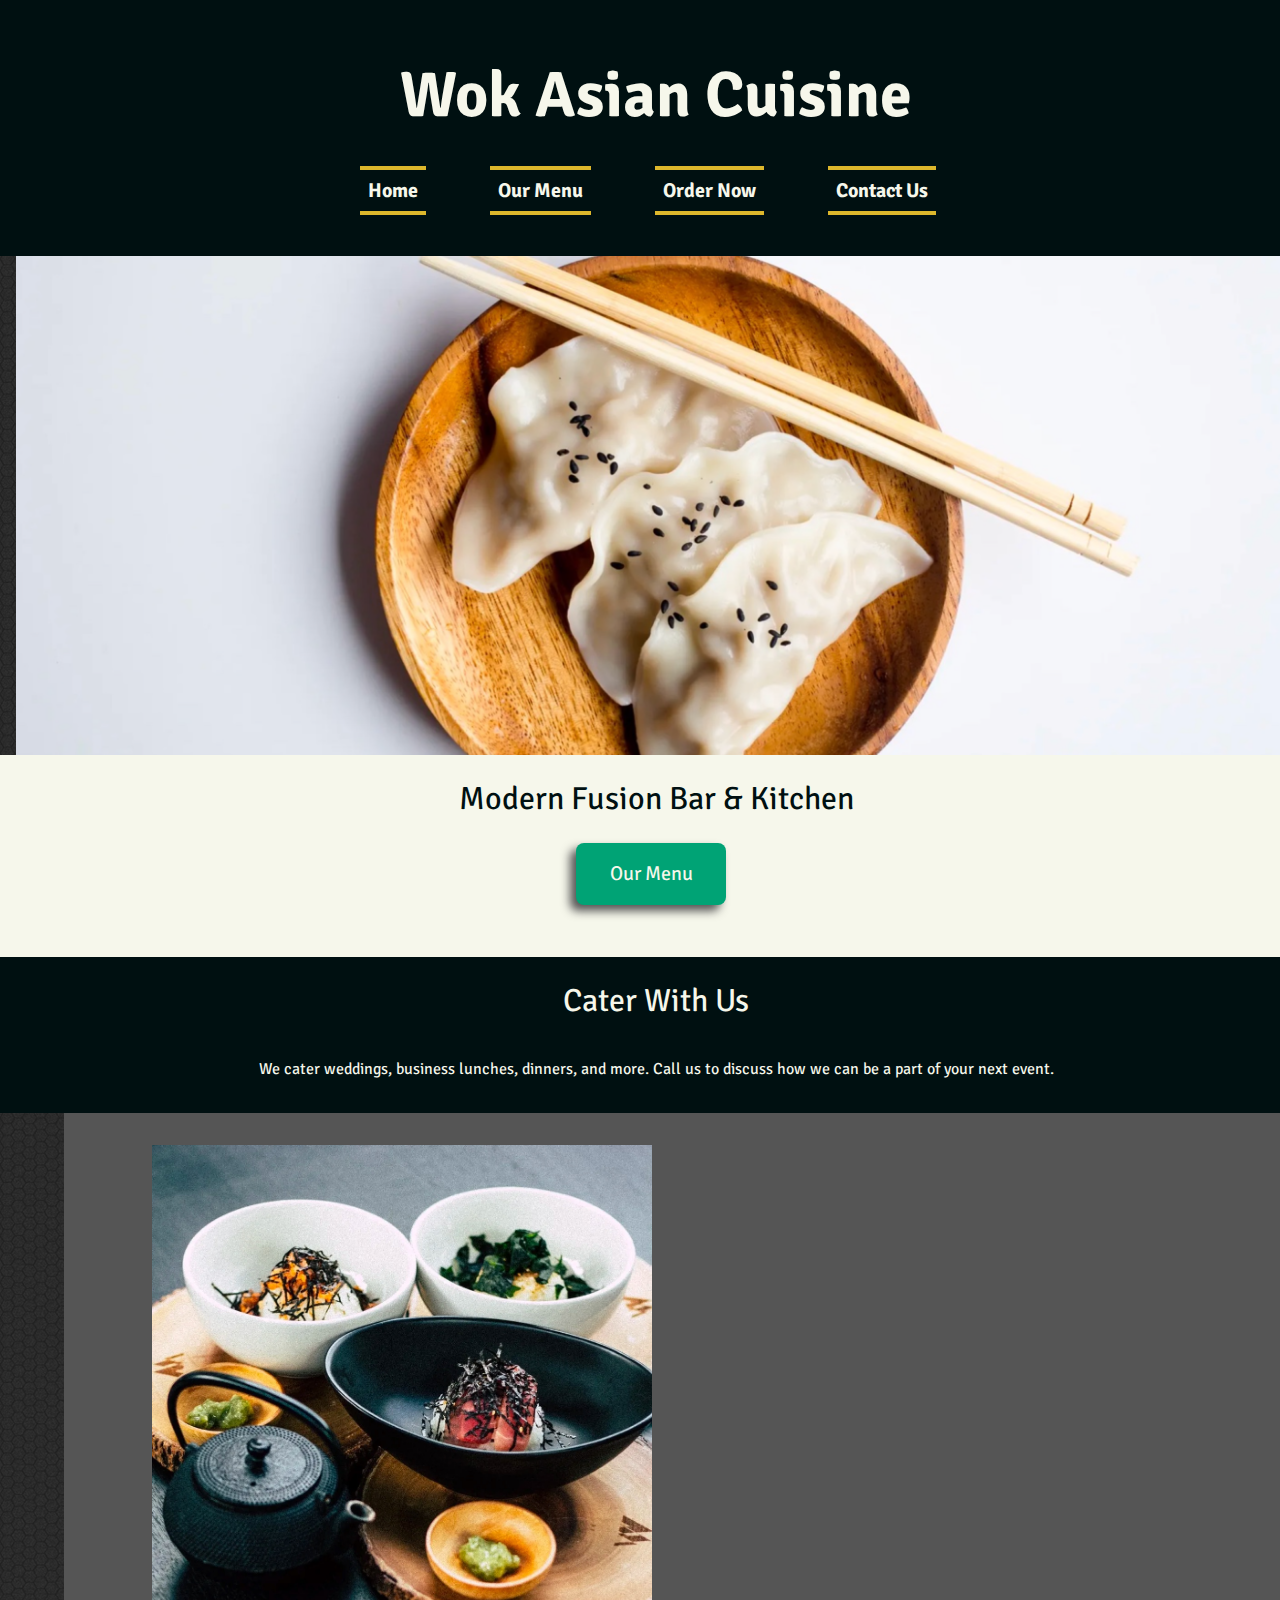
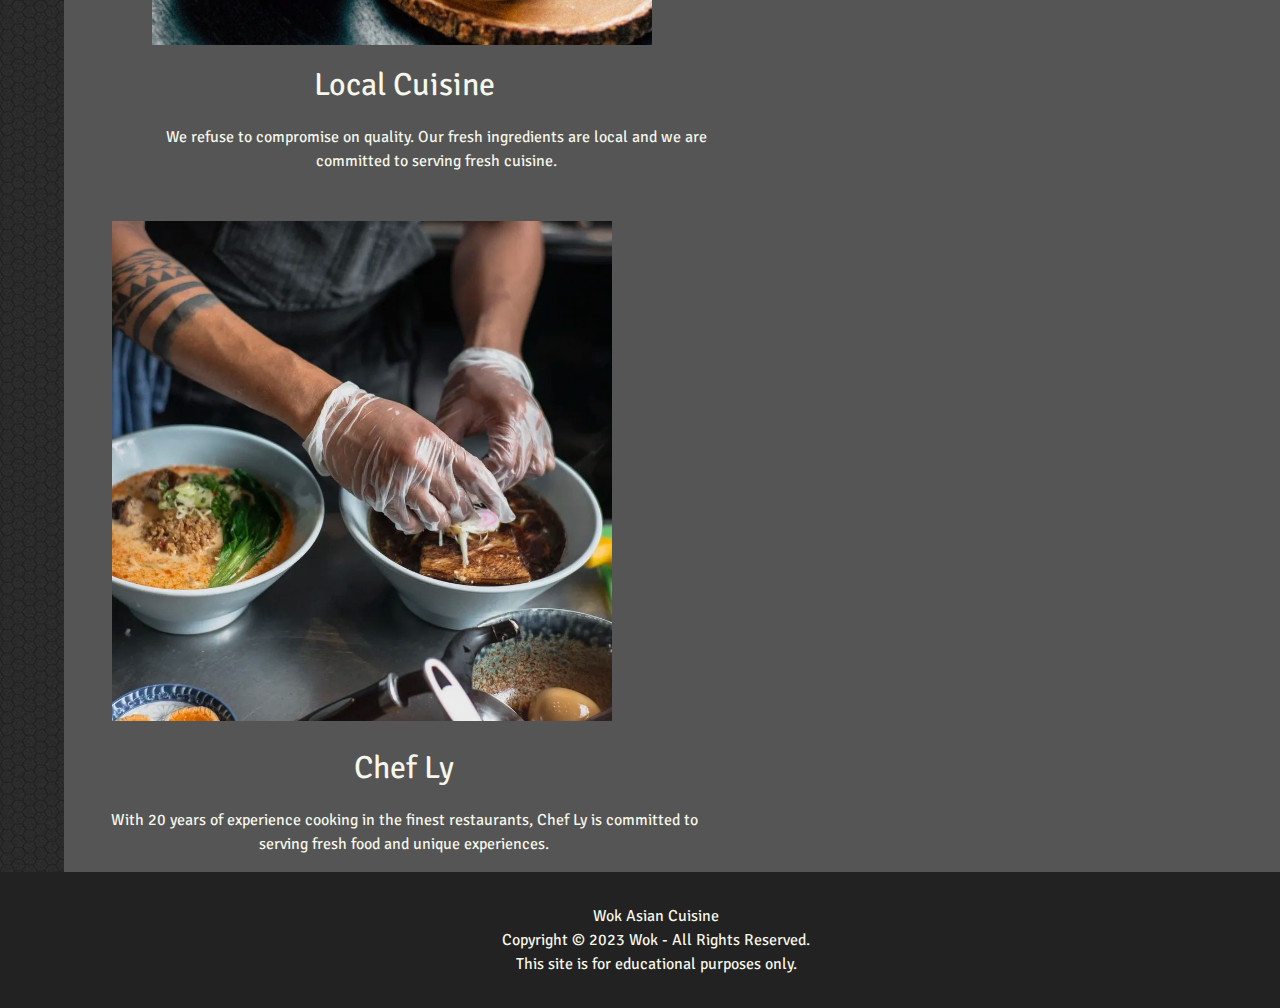
<file: index.html>
<!DOCTYPE html>
<html lang="en">
    <head>
        <meta charset="utf-8">
        <title>Wok Asian Cuisine</title>
        <meta name="author" content="Juliane La">
        <meta name="description" content="Asian Cuisine Website">

        <link rel="shortcut icon" href="images/favicon.ico" type="image/x-icon">
        <link rel="icon" href="images/favicon.ico" type="image/x-icon">

        <link rel="stylesheet" href="https://fonts.googleapis.com/css2?family=Signika+Negative&display=swap">

        <link rel="stylesheet" href="styles.css">
    </head>
 <body>
    <header>
      <h1>Wok Asian Cuisine</h1>
      <nav>
        <ul>
            <li><a href="index.html">Home</a></li>
            <li><a href="#">Our Menu</a></li>
            <li><a href="#">Order Now</a></li>
            <li><a href="contact.html">Contact Us</a></li>
        </ul>
      </nav>
    </header>

    <main>
        <img src="images/header-img.png" class="dumplings" alt="dumplings" width="1280">
        <h2>Modern Fusion Bar &amp; Kitchen<a href="#" id="menu">Our Menu</a>
        </h2>
        <h3 class="cater">Cater With Us</h3>
            <p class="pcater">We cater weddings, business lunches, dinners, and more. Call us to discuss how we can be a part of your next event.</p>
        <section id="about">
            <section>
                    <img src="images/local.jpg" class="food" alt="bowls of food">
                <h3 class="cuisine">Local Cuisine</h3>
                    <p class="pcuisine">We refuse to compromise on quality. Our fresh ingredients are local and we are committed to serving fresh cuisine.</p>
                </section>
                <section>
                    <img src="images/chef.jpg" class="chef" alt="chef cooking">
                    <h3 class="hchef">Chef Ly</h3>
                        <p class="pchef">With 20 years of experience cooking in the finest restaurants, Chef Ly is committed to serving fresh food and unique experiences.</p>
            </section>
        </section>
    </main>
    <footer class="footer">
        <p>Wok Asian Cuisine</p>
        <p>Copyright © 2023 Wok - All Rights Reserved.</p>
        <p>This site is for educational purposes only.</p>
    </footer>
</file>
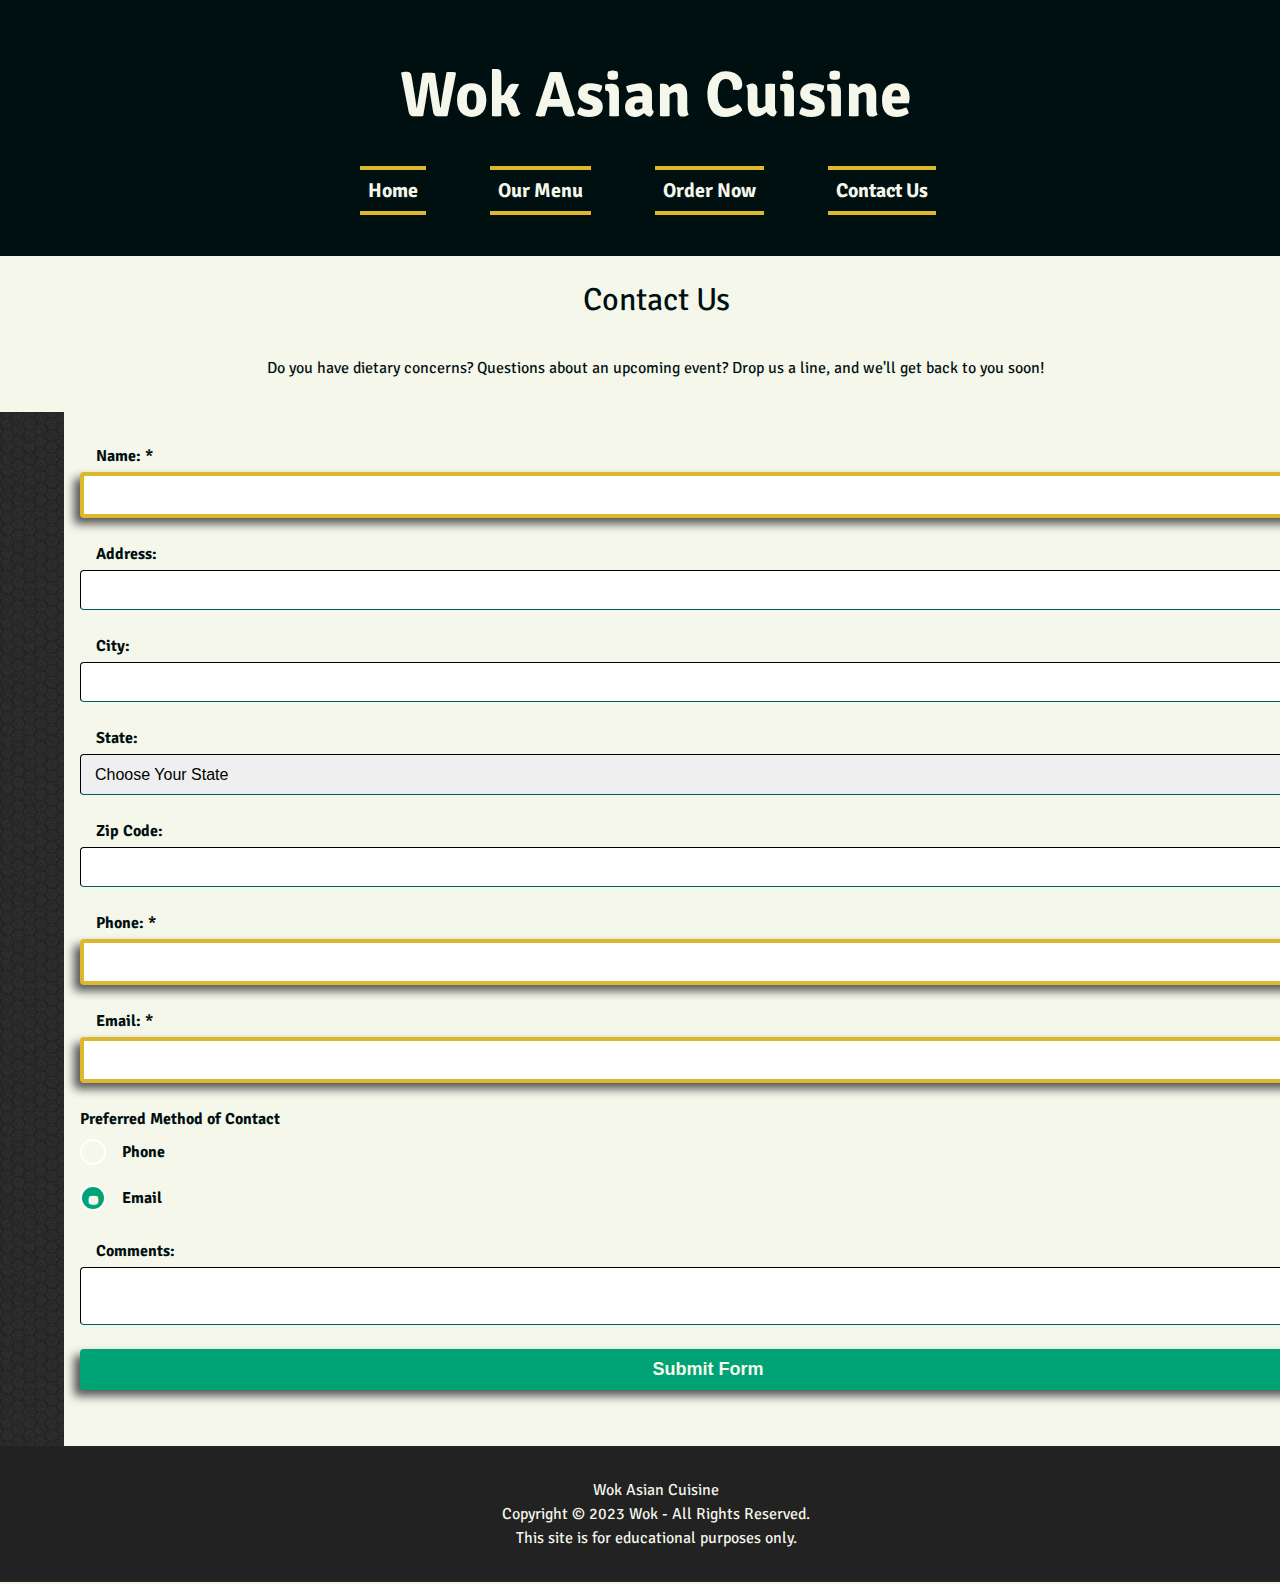
<file: contact.html>
<!DOCTYPE html>
<html lang="en">
    <head>
        <meta charset="utf-8">
        <title>Wok Asian Cuisine</title>
        <meta name="author" content="Juliane La">
        <meta name="description" content="Asian Cuisine Website">

        <link rel="shortcut icon" href="images/favicon.ico" type="image/x-icon">
        <link rel="icon" href="images/favicon.ico" type="image/x-icon">

        <link rel="stylesheet" href="https://fonts.googleapis.com/css2?family=Signika+Negative&display=swap">

        <link rel="stylesheet" href="styles.css">
    </head>
<body>
  <header>
      <h1>Wok Asian Cuisine</h1>
      <nav>
        <ul>
            <li><a href="index.html">Home</a></li>
            <li><a href="#">Our Menu</a></li>
            <li><a href="#">Order Now</a></li>
            <li><a href="contact.html">Contact Us</a></li>
        </ul>
      </nav>
  </header>
  <main>
      <h2>Contact Us</h2>
      <p class="contact">Do you have dietary concerns? Questions about an upcoming event? Drop us a line, and we'll get back to you soon!</p>
      <section id="form">
          <form action="https://wp.zybooks.com/form-viewer.php" method="POST" target="_blank">

        <label for="my-name">Name: * </label>
        <input type="text" name="my-name" id="my-name" required>

        <label for="my-address">Address: </label>
        <input type="text" name="my-address" id="my-address">

        <label for="my-city">City: </label>
        <input type="text" name="my-city" id="my-city">

        <label for="my-state">State: </label>
        <select name="my-state" id="my-state">
          <option value="">Choose Your State</option>
          <option value="al">AL</option>
                  <option value="ak">AK</option>
                  <option value="az">AZ</option>
                  <option value="ar">AR</option>
                  <option value="ca">CA</option>
                  <option value="co">CO</option>
                  <option value="ct">CT</option>
                  <option value="de">DE</option>
                  <option value="dc">DC</option>
                  <option value="fl">FL</option>
                  <option value="ga">GA</option>
                  <option value="hi">HI</option>
                  <option value="id">ID</option>
                  <option value="il">IL</option>
                  <option value="in">IN</option>
                  <option value="ia">IA</option>
                  <option value="ks">KS</option>
                  <option value="ky">KY</option>
                  <option value="la">LA</option>
                  <option value="me">ME</option>
                  <option value="md">MD</option>
                  <option value="ma">MA</option>
                  <option value="mi">MI</option>
                  <option value="mn">MN</option>
                  <option value="ms">MS</option>
                  <option value="mo">MO</option>
                  <option value="mt">MT</option>
                  <option value="ne">NE</option>
                  <option value="nv">NV</option>
                  <option value="nh">NH</option>
                  <option value="nj">NJ</option>
                  <option value="nm">NM</option>
                  <option value="ny">NY</option>
                  <option value="nc">NC</option>
                  <option value="nd">ND</option>
                  <option value="oh">OH</option>
                  <option value="ok">OK</option>
                  <option value="or">OR</option>
                  <option value="pa">PA</option>
                  <option value="ri">RI</option>
                  <option value="sc">SC</option>
                  <option value="sd">SD</option>
                  <option value="tn">TN</option>
                  <option value="tx">TX</option>
                  <option value="ut">UT</option>
                  <option value="vt">VT</option>
                  <option value="va">VA</option>
                  <option value="wa">WA</option>
                  <option value="wv">WV</option>
                  <option value="wi">WI</option>
                  <option value="wy">WY</option>
        </select>

        <label for="my-zip">Zip Code: </label>
        <input type="number" name="my-zip" id="my-zip">

        <label for="my-phone">Phone: *</label>
        <input type="tel" name="my-phone" id="my-phone" required>

        <label for="my-email">Email: *</label>
        <input type="email" name="my-email" id="my-email" required>
        
        <fieldset>
          <legend>Preferred Method of Contact</legend>
    
          <input type="radio" name="pref-contact" id="pref-phone">
          <label for="pref-phone">Phone</label>

          <input type="radio" name="pref-contact" id="pref-email" checked>
          <label for="pref-email">Email</label>
        </fieldset>
        
        <label for="my-comments">Comments:</label>
        <textarea name="my-comments" id="my-comments"></textarea>
        
        <input type="submit" name="my-submit" id="my-submit" value="Submit Form">
        
      </form>
      </section>
  </main>
  <footer>
    <p>Wok Asian Cuisine</p>
    <p>Copyright © 2023 Wok - All Rights Reserved.</p>
    <p>This site is for educational purposes only.</p>
  </footer>
</file>
<file: styles.css>
/* http://meyerweb.com/eric/tools/css/reset/ 
   v2.0 | 20110126
   License: none (public domain)
*/

html, body, div, span, applet, object, iframe,
h1, h2, h3, h4, h5, h6, p, blockquote, pre,
a, abbr, acronym, address, big, cite, code,
del, dfn, em, img, ins, kbd, q, s, samp,
small, strike, strong, sub, sup, tt, var,
b, u, i, center,
dl, dt, dd, ol, ul, li,
fieldset, form, label, legend,
table, caption, tbody, tfoot, thead, tr, th, td,
article, aside, canvas, details, embed, 
figure, figcaption, footer, header, hgroup, 
menu, nav, output, ruby, section, summary,
time, mark, audio, video {
	margin: 0;
	padding: 0;
	border: 0;
	font-size: 100%;
	font: inherit;
	vertical-align: baseline;
}
/* HTML5 display-role reset for older browsers */
article, aside, details, figcaption, figure, 
footer, header, hgroup, menu, nav, section {
	display: block;
}
body {
	line-height: 1;
}
ol, ul {
	list-style: none;
}
blockquote, q {
	quotes: none;
}
blockquote:before, blockquote:after,
q:before, q:after {
	content: '';
	content: none;
}
table {
	border-collapse: collapse;
	border-spacing: 0;
}:root{
   --black: #001011;
   --jade: #00A375; 
   --ivory: #F6F7EB;
   --gold: #DDB72C;
   --med-gray: #555;
   --dk-gray: #222;
   --box-shadow-sm: -3px 3px 7px var(--med-gray);
	--box-shadow-lg: -6px 6px 10px var(--med-gray);
   box-shadow: var(--box-shadow-sm);
   
   --fonts: 'Signika Negative', sans-serif;
   font-family: 'Ysabeau', sans-serif;
   font-family: 'Cuprum', sans-serif;

}
body{
   background-color: var(--ivory);
   background-image: url(images/dark-honeycomb.png);
   line-height: 1.5;
   font-family: var(--fonts);
   font-weight: 400;
   font-style: normal;
   margin: 0;
}
header{
   background-color: var(--black);
   padding-top: 0;
   padding-right: 1rem;
   padding-left: 1rem;
   padding-bottom: 4rem;
   width: 100%;
   max-width: 1280px;
   margin: 0 auto;
}
h1{
   font-size: 4rem;
   display: inline-block;
   margin-top: 3rem;
   margin-right: 0;
   margin-bottom: 0;
   margin-left: 24rem;
   font-family: var(--fonts);
   font-weight: 700;
   font-style: normal;
   color: var(--ivory);
}
nav{
   float: bottom;
   margin-left: 10rem;
   margin-right: 2rem;
   margin-top: 1rem;
}
nav ul{
   list-style-type: none;
   padding-top: 1rem;
   padding-bottom: 1rem;
   margin-left: 9.5rem;
}
nav li{
   float: left;
}
nav a{
   color: var(--ivory);
   font-size: 1.25rem;
   font-weight: 700;
   text-decoration: none;
   margin: 0 2rem;
   padding: 0.5rem 0.5rem;
   border-top: 4px solid var(--gold);
	border-bottom: 4px solid var(--gold);
}
nav a:hover{
	border-top: 6px solid var(--gold);
	border-bottom: 6px solid var(--gold);
}
.dumplings{
   display: block;
   padding-top: 0;
   padding-right: 1rem;
   padding-left: 1rem;
   padding-bottom: 0;
   width: 100%;
   max-width: 1312px;
   margin: 0 auto;
}
h2{
   display: block;
   background-color: var(--ivory);
   padding-top: 1.25rem;
   padding-right: 1rem;
   padding-left: 1rem;
   padding-bottom: 2rem;
   width: 100%;
   max-width: 1280px;
   margin: 0 auto;
   font-size: 2rem;
   text-align: center;
   color: var(--black);
}
#menu{
   text-decoration: none;
   display: block;
   background-color: var(--jade);
   padding-top: 1rem;
   padding-bottom: 1rem;
   width: 100%;
   max-width: 150px;
   margin: 1.25rem 35rem;
   text-align: center;
   font-size: 1.25rem;
   border-radius: 8px;
}
h2 > a{
   color: var(--ivory);
   box-shadow: var(--box-shadow-lg);
}
h2 > a:hover{
   box-shadow: var(--box-shadow-sm);
}
.cater{
   display: block;
   background-color: var(--black);
   padding-top: 1.25rem;
   padding-right: 1rem;
   padding-left: 1rem;
   padding-bottom: 2rem;
   width: 100%;
   max-width: 1280px;
   margin: 0 auto;
   font-size: 2rem;
   text-align: center;
   color: var(--ivory);
}
.pcater {
   display: block;
   background-color: var(--black);
   padding-top: 0;
   padding-right: 1rem;
   padding-left: 1rem;
   padding-bottom: 2rem;
   width: 100%;
   max-width: 1280px;
   margin: 0 auto;
   font-size: 1rem;
   text-align: center;
   color: var(--ivory);
}
.food{
   display: block;
   margin-top: 2rem;
   margin-left: 5.5rem;
   width:100%;
   max-width: 500px;
}
.cuisine{
   display: block;
   margin-left: 2.5rem;
   width:100%;
   max-width: 600px;
   font-size: 2rem;
   text-align: center;
   padding-top: 1rem;
   color: var(--ivory);
}
.pcuisine{
   display: inline-block;
   margin-left: 4.5rem;
   width:100%;
   max-width: 600px;
   text-align: center;
   padding-top: 1rem;
   padding-bottom: 1rem;
   color: var(--ivory);
}
.chef{
   display: inline-block;
   margin-top: 2rem;
   margin-left: 3rem;
   width:100%;
   max-width: 500px;
}
.hchef{
   display: block;
   margin-left: 2.5rem;
   width:100%;
   max-width: 600px;
   font-size: 2rem;
   text-align: center;
   padding-top: 1rem;
   color: var(--ivory);
}
.pchef{
   display: inline-block;
   margin-left: 2.5rem;
   width:100%;
   max-width: 600px;
   text-align: center;
   padding-top: 1rem;
   padding-bottom: 1rem;
   color: var(--ivory);
}
.contact{
   display: block;
   background-color: var(--ivory);
   padding-top: 0;
   padding-right: 1rem;
   padding-left: 1rem;
   padding-bottom: 2rem;
   width: 100%;
   max-width: 1280px;
   margin: 0 auto;
   font-size: 1rem;
   text-align: center;
   color: var(--black);
}
body{
	margin: 0;
	color: var(--ivory)
}
form{
	width: 1256px;
	margin: 16px auto;
	padding: 16px;
   padding-right: 2.5rem;
	background-color: var(--ivory);
	color: var(--black);
	border-radius: 4px;
}
input, label, select, textarea{
	display: block;
	width: 100%;
}
label{
	margin: 0 0 4px 16px;
	font-weight: bold;
}
input, select, textarea{
	padding: 10px;
	font-size: 16px;
	margin-bottom: 24px;
	border-radius: 4px;
	border: 1px inset var(--black);
}
fieldset{
	margin-bottom: 24px;
	border-radius: 4px;
	border-color: var(--black);
	display: grid;
	grid-template-columns: 1fr;
	row-gap: 8px;
}
legend{
	font-weight: bold;
}
fieldset label{
	margin-left: 0;
}
input[type=submit]{
	background-color: var(--jade);
	border: none;
	color: var(--ivory);
	font-size: 18px;
	font-weight: bold;
	box-shadow: -6px 6px 10px var(--med-gray);
}
input:invalid, select:invalid, textarea:invalid{
	border: 4px solid var(--gold);
	box-shadow: -6px 6px 10px var(--med-gray);
}
input:focus, select:focus, textarea:focus{
	outline: 3px solid var(--jade);
}
input[type=submit]:focus{
	outline: 3px solid var(--black);
}
input[type=submit]:hover{
	box-shadow: -3px 3px 5px var(--med-gray);
}
input[type=radio] + label {
   	cursor: pointer;
	display: flex;
	align-items: center;
}
input[type=radio] {
   	appearance: none;
   	margin: 0;
	padding: 0;
	border: none;
	font-size: 0;
	border-radius: 0;
}
input[type=radio] + label::before {
   	content: "\00a0"; 
	font-size: 2.25em;
	line-height: 0.65;
   	border-radius: 50%;
   	display: inline-block;  
   	height: 20px;
   	width: 22px;
   	text-align: center;
   	margin-right: 16px;
   	border: 2px solid white;   
   	background-color: var(--ivory);
	padding-bottom: 2px;
}
input[type=radio]:checked + label::before {
   	content: "\2022";
   	color: var(--ivory);
   	background: var(--jade);
}
input[type=radio]:focus{
	outline: none;
}
input[type=radio]:focus + label::before {
   	box-shadow: 0 0 0 2px var(--jade);
}
footer{
   padding-top: 2rem;
   padding-left: 1rem;
   padding-right: 1rem;
   padding-bottom: 2rem;
   background: var(--dk-gray);
   color: var(--ivory);
   text-align: center;
   clear: both;
   width: 100%;
   max-width: 1280px;
   margin: 0 auto;
}
section{
   background-color: var(--med-gray);
   float: left;
}
#about{
   margin-left: 4rem;
}
#form{
   margin-left: 4rem;
   background-color: var(--ivory);
}
</file>
